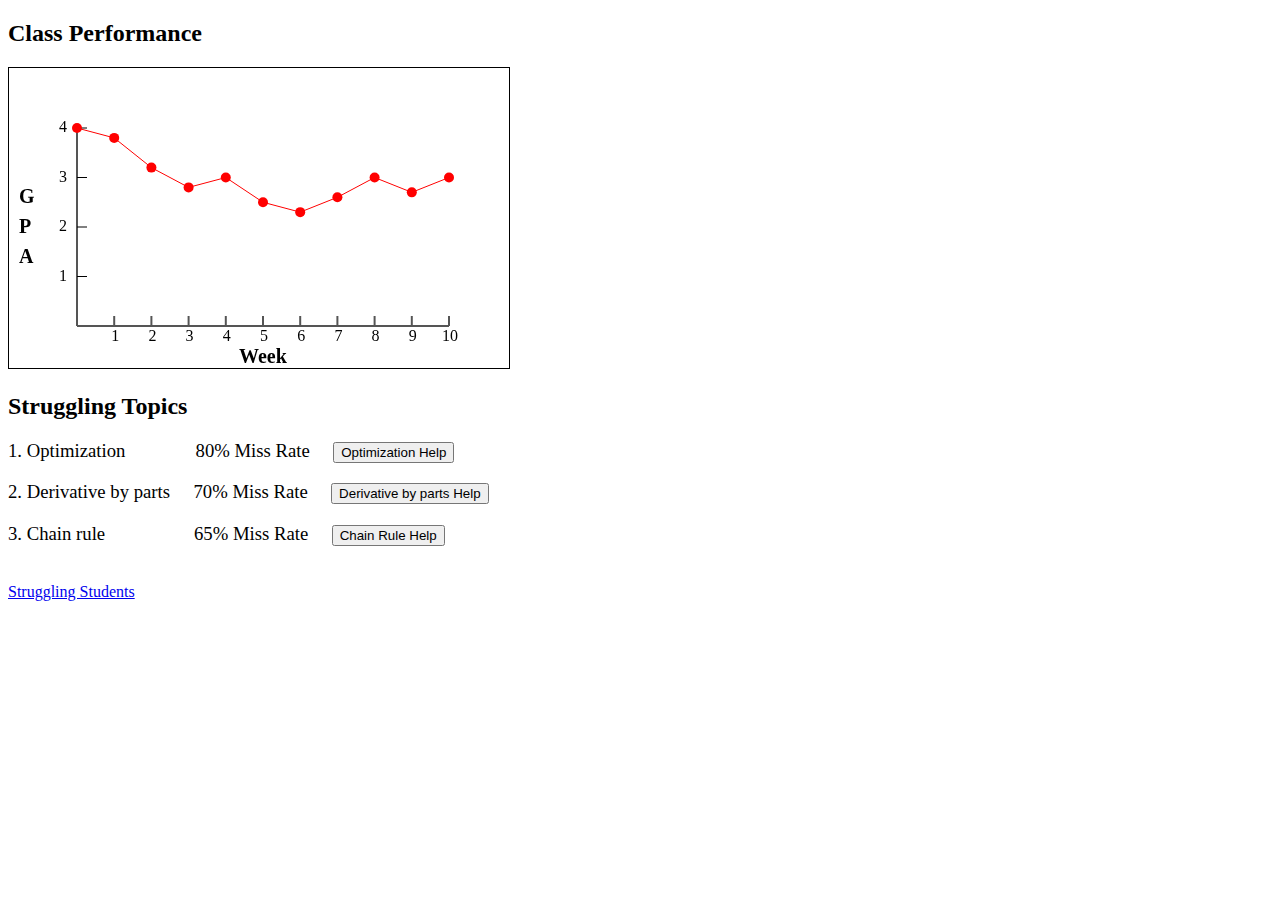
<file: page3.html>
<!DOCTYPE html>

<h2>
  Class Performance
</h2>

<html lang="en" xmlns="http://www.w3.org/1999/xhtml">  
<head>  
    <meta charset="utf-8" />  
    <title>Line Chart in HTML5</title>  
    <script>  
        function LineChart(con) {  
            // user defined properties  
            this.canvas = document.getElementById(con.canvasId);  
            this.minX = con.minX;  
            this.minY = con.minY;  
            this.maxX = con.maxX;  
            this.maxY = con.maxY;  
            this.unitsPerTickX = con.unitsPerTickX;  
            this.unitsPerTickY = con.unitsPerTickY;  
          
            // constants  
            this.padding = 30; //25 
            this.tickSize = 10;  
            this.axisColor = "#555";  
            this.pointRadius = 5;  
            this.font = "12pt Calibri";  
   
            this.fontHeight = 12;  
   
            // relationships       
            this.context = this.canvas.getContext("2d");  
            this.rangeX = this.maxX - this.minY;  
            this.rangeY = this.maxY - this.minY;  
            this.numXTicks = Math.round(this.rangeX / this.unitsPerTickX);  
            this.numYTicks = Math.round(this.rangeY / this.unitsPerTickY);  
            this.x = this.getLongestValueWidth() + this.padding * 2;  
            this.y = this.padding * 2;  
            this.width = this.canvas.width - this.x - this.padding * 2;  
            this.height = this.canvas.height - this.y - this.padding - this.fontHeight;  
            this.scaleX = this.width / this.rangeX;  
            this.scaleY = this.height / this.rangeY;  
   
            // draw x y axis and tick marks  
            this.drawXAxis();  
            this.drawYAxis();  
        }  
   
        LineChart.prototype.getLongestValueWidth = function () {  
            this.context.font = this.font;  
            var longestValueWidth = 0;  
            for (var n = 0; n <= this.numYTicks; n++) {  
                var value = this.maxY - (n * this.unitsPerTickY);  
                longestValueWidth = Math.max(longestValueWidth, this.context.measureText(value).width);  
            }  
            return longestValueWidth;  
        };  
   
        LineChart.prototype.drawXAxis = function () {  
            var context = this.context;  
            context.save();  
            context.beginPath();  
            context.moveTo(this.x, this.y + this.height);  
            context.lineTo(this.x + this.width, this.y + this.height);  
            context.strokeStyle = this.axisColor;  
            context.lineWidth = 2;  
            context.stroke(); 

          //X-axis label placement
          var c = document.getElementById("myCanvas");
          var ctx = c.getContext("2d");
          ctx.font = "bold 15pt Aerial";
          ctx.fillText("Week", 230, 295);
   
            // draw tick marks  
            for (var n = 0; n < this.numXTicks; n++) {  
                context.beginPath();  
                context.moveTo((n + 1) * this.width / this.numXTicks + this.x, this.y + this.height);  
                context.lineTo((n + 1) * this.width / this.numXTicks + this.x, this.y + this.height - this.tickSize);  
                context.stroke();  
            }  
   
            // draw labels  
            context.font = this.font;  
            context.fillStyle = "black";  
            context.textAlign = "center";  
            context.textBaseline = "middle";  
   
            for (var n = 0; n < this.numXTicks; n++) {  
                var label = Math.round((n + 1) * this.maxX / this.numXTicks);  
                context.save();  
                context.translate((n + 1) * this.width / this.numXTicks + this.x, this.y + this.height + this.padding-20);  
                context.fillText(label, 1, 1);  
                context.restore();  
            }  
            context.restore();  
        };  
   
        LineChart.prototype.drawYAxis = function () {  

          //Y-axis label placement
          var c = document.getElementById("myCanvas");
          var ctx = c.getContext("2d");
          ctx.font = "bold 15pt Aerial";
          ctx.fillText("G", 10, 135);
          ctx.fillText("P", 10, 165);
          ctx.fillText("A", 10, 195);
          
            var context = this.context;  
            context.save();  
            context.save();  
            context.beginPath();  
            context.moveTo(this.x, this.y);  
            context.lineTo(this.x, this.y + this.height);  
            context.strokeStyle = this.axisColor;  
            context.lineWidth = 2;  
            context.stroke();  
            context.restore();  
   
            // draw tick marks  
            for (var n = 0; n < this.numYTicks; n++) {  
                context.beginPath();  
                context.moveTo(this.x, n * this.height / this.numYTicks + this.y);  
                context.lineTo(this.x + this.tickSize, n * this.height / this.numYTicks + this.y);  
                context.stroke();  
            }  
   
            // draw values  
            context.font = this.font;  
            context.fillStyle = "black";  
            context.textAlign = "right";  
            context.textBaseline = "middle";  
   
            for (var n = 0; n < this.numYTicks; n++) {  
                var value = Math.round(this.maxY - n * this.maxY / this.numYTicks);  
                context.save();  
                context.translate(this.x - this.padding+20, n * this.height / this.numYTicks + this.y);  
                context.fillText(value, 0, 0);  
                context.restore();  
            }  
            context.restore();  
        };  
   
        LineChart.prototype.drawLine = function (data, color, width) {  
            var context = this.context;  
            context.save();  
            this.transformContext();  
            context.lineWidth = width;  
            context.strokeStyle = color;  
            context.fillStyle = color;  
            context.beginPath();  
            context.moveTo(data[0].x * this.scaleX, data[0].y * this.scaleY);  
          
            for (var n = 0; n < data.length; n++) {  
                var point = data[n];  
   
                // draw segment  
                context.lineTo(point.x * this.scaleX, point.y * this.scaleY);  
                context.stroke();  
                context.closePath();  
                context.beginPath();  
                context.arc(point.x * this.scaleX, point.y * this.scaleY, this.pointRadius, 0, 2 * Math.PI, false);  
                context.fill();  
                context.closePath();  
   
                // position for next segment  
                context.beginPath();  
                context.moveTo(point.x * this.scaleX, point.y * this.scaleY);  
            }  
            context.restore();  
        };  
   
        LineChart.prototype.transformContext = function () {  
            var context = this.context;  
   
            // move context to center of canvas  
            this.context.translate(this.x, this.y + this.height);  
   
            // invert the y scale so that that increments  
            // as you move upwards  
            context.scale(1, -1);  
        };  
   
        window.onload = function () {  
            var myLineChart = new LineChart({  
                canvasId: "myCanvas",  
                minX: 0,  
                minY: 0,  
                maxX: 10,  
                maxY: 4,  
                unitsPerTickX: 1,  
                unitsPerTickY: 1 
            });
   
            var data = [ {  
                x: 0,  
                y: 4  
            }, {  
                x: 1,  
                y: 3.8  
            }, {  
                x: 2,  
                y: 3.2  
            }, {  
                x: 3,  
                y: 2.8  
            }, {  
                x: 4,  
                y: 3  
            },
            {  
                x: 5,  
                y: 2.5  
            }, {  
                x: 6,  
                y: 2.3  
            }, {  
                x: 7,  
                y: 2.6  
            }, {  
                x: 8,  
                y: 3  
            }, {  
                x: 9,  
                y: 2.7  
            },{  
                x: 10,  
                y: 3  
            }];  
   
            myLineChart.drawLine(data, "red", 1);  
        };  
    </script>  
</head>  
<body>  
    <canvas id="myCanvas" width="500" height="300" style="border: 1px solid black;"></canvas>
  <h2>Struggling Topics</h2>
    <h3 style="font-weight: normal;">1. Optimization &nbsp;&nbsp;&nbsp;&nbsp;&nbsp;&nbsp;&nbsp;&nbsp;&nbsp;&nbsp;&nbsp;&nbsp;&nbsp;&nbsp;80% Miss Rate&nbsp;&nbsp;&nbsp;&nbsp; <button>Optimization Help</button></h3>
    <h3 style="font-weight: normal;">2. Derivative by parts&nbsp;&nbsp;&nbsp;&nbsp; 70% Miss Rate&nbsp;&nbsp;&nbsp;&nbsp; <button>Derivative by parts Help</button></h3>
    <h3 style="font-weight: normal;">3. Chain rule&nbsp;&nbsp;&nbsp;&nbsp;&nbsp;&nbsp;&nbsp;&nbsp;&nbsp;&nbsp;&nbsp;&nbsp;&nbsp;&nbsp;&nbsp;&nbsp;&nbsp;&nbsp; 65% Miss Rate&nbsp;&nbsp;&nbsp;&nbsp; <button>Chain Rule Help</button></h3>
  <br>
    <a href="report.html">Struggling Students</a>
</body>  
</html>
</file>
